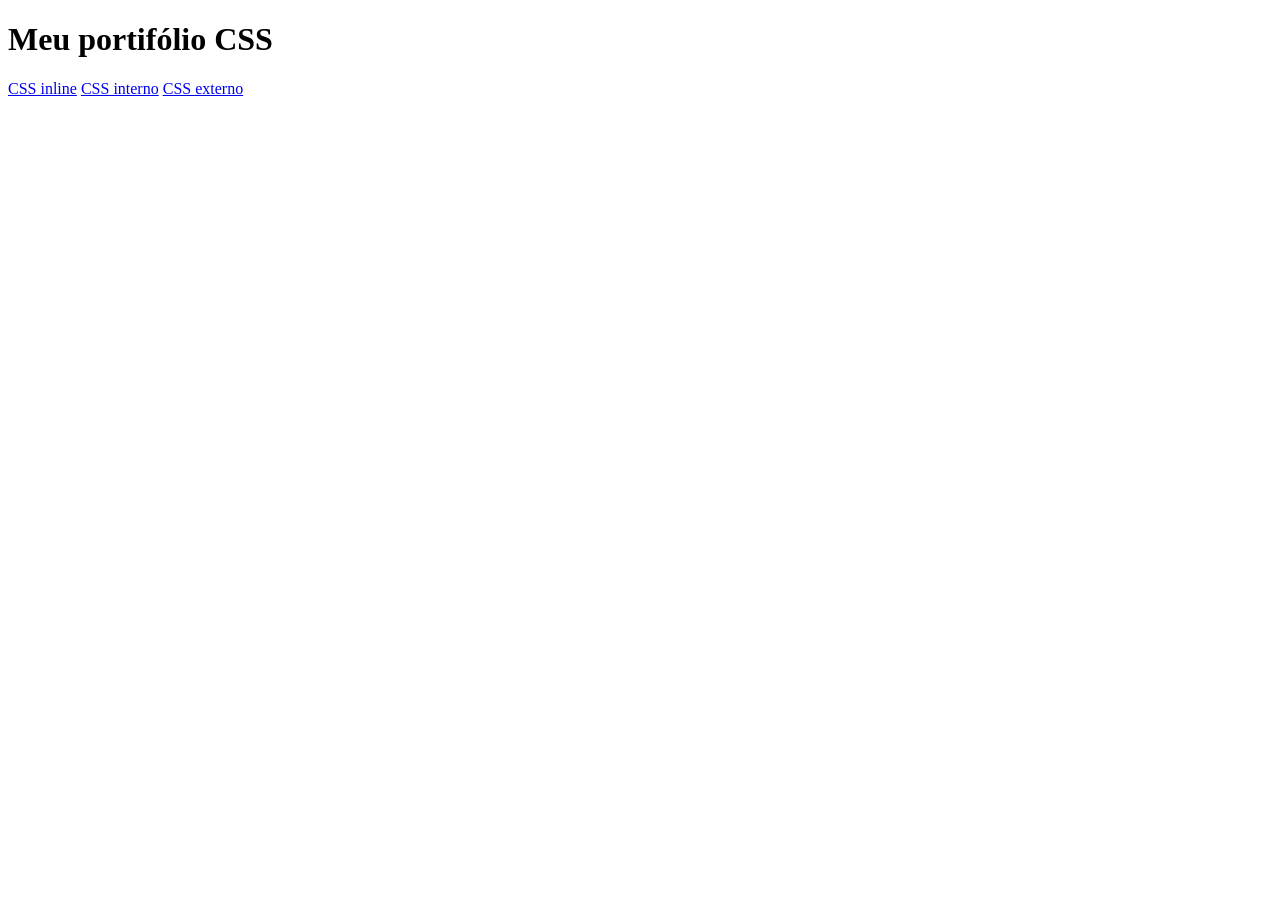
<file: index.html>
<!DOCTYPE html>
<html lang="pt-BR">
    <head>
        <meta charset="UTF-8">
        <meta name="viewport" content="width=device-width, initial-scale=1.0">
        <title>Document</title>
    </head>
    <body>
        <h1>Meu portifólio CSS</h1> 
        <a href="html/css-inline/css_inline.html">CSS inline</a>
        <a href="html/css-interno/css_interno.html">CSS interno</a>
        <a href="html/css-externo/css_externo.html">CSS externo</a>
     </body>
</html>
</file>
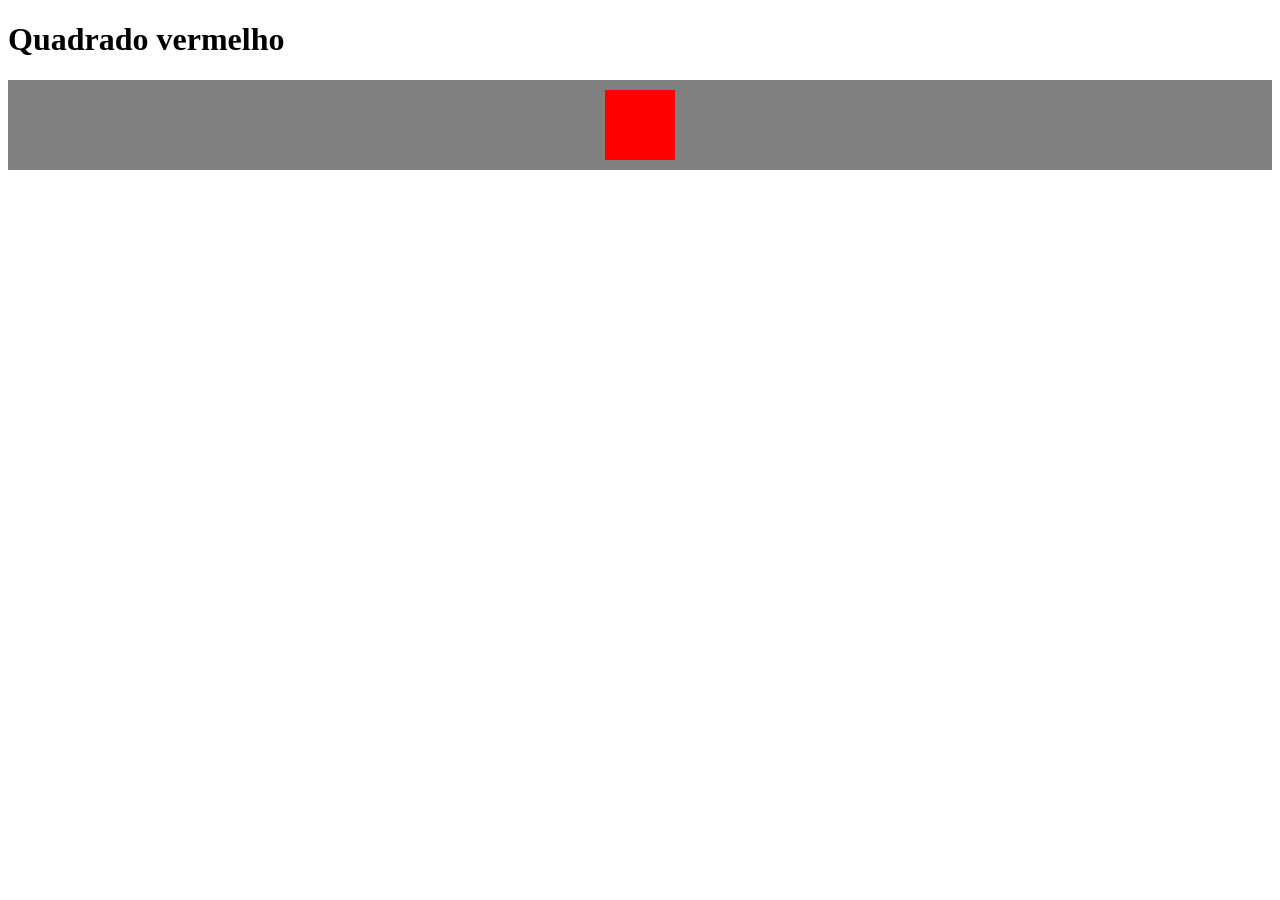
<file: atividade_flex/atividade_flex.html>
<!DOCTYPE html>
<html lang="BR">
    <head>
        <link rel="stylesheet" href="../assets/css/style_flex.css">
        <meta charset="UFT-8">
        <title>Document</title>
        <meta name="viewport" content="width-device-width,initial-scale=1.0">
    </head>
    <body>
        <h1>Quadrado vermelho</h1>
        <div class="container"><div class="quadrado"></div></div>
        
    </body>
</html>
</file>
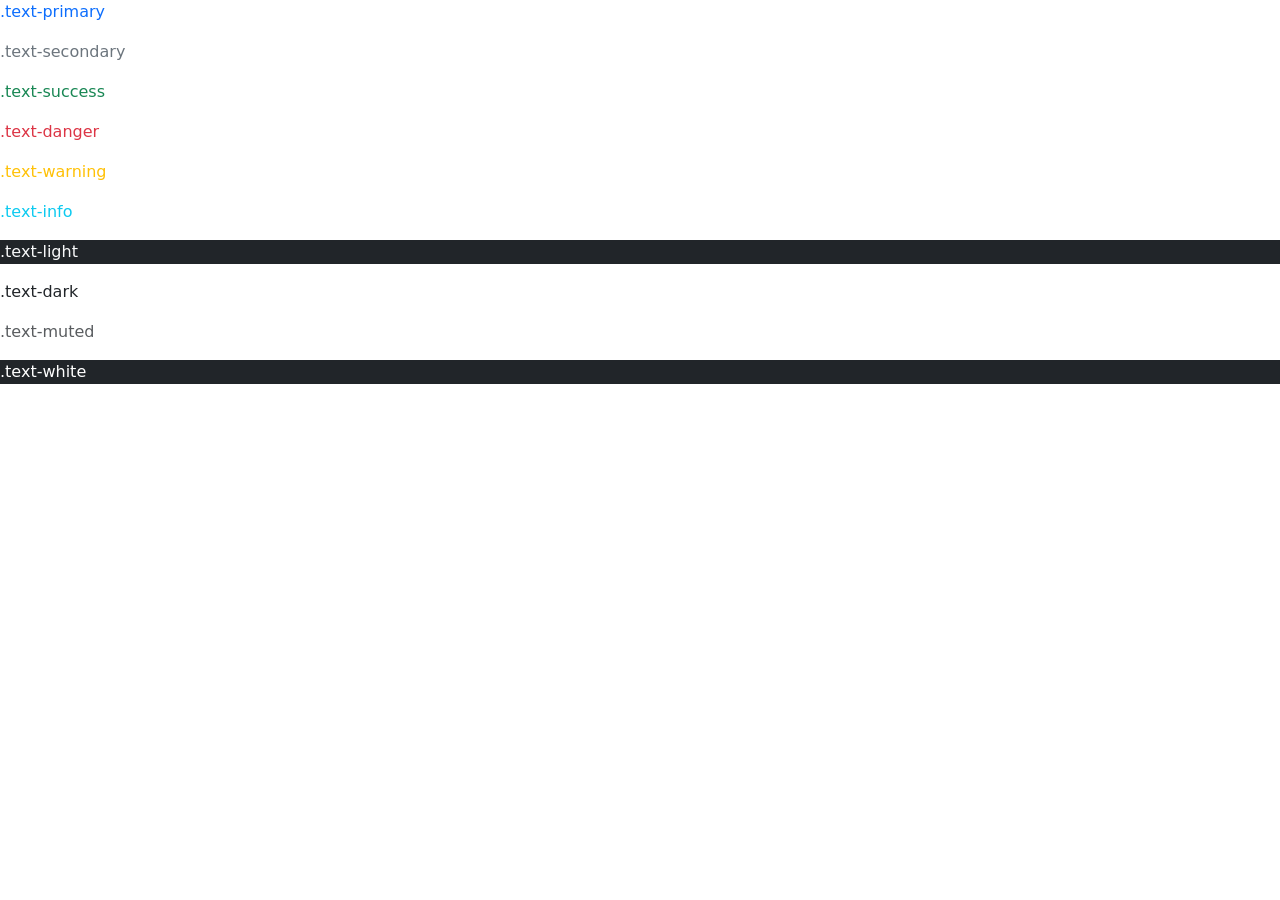
<file: html/intro_boostrap.html>
<!DOCTYPE html>
<html lang="pt-BR">
    <head>
        <link href="https://cdn.jsdelivr.net/npm/bootstrap@5.3.8/dist/css/bootstrap.min.css" rel="stylesheet" 
        integrity="sha384-sRIl4kxILFvY47J16cr9ZwB07vP4J8+LH7qKQnuqkuIAvNWLzeN8tE5YBujZqJLB" 
        crossorigin="anonymous">
        
        <script src="https://cdn.jsdelivr.net/npm/bootstrap@5.3.8/dist/js/bootstrap.bundle.min.js" integrity="
        sha384-FKyoEForCGlyvwx9Hj09JcYn3nv7wiPVlz7YYwJrWVcXK/BmnVDxM+D2scQbITxI" 
        crossorigin="anonymous"></script>
        <meta charset="UTF-8">
        <meta name="viewport" content="width=device-width, initial-scale=1.0">
        <title>Document</title>
    </head>
    <body>
<p class="text-primary">.text-primary</p>
<p class="text-secondary">.text-secondary</p>
<p class="text-success">.text-success</p>
<p class="text-danger">.text-danger</p>
<p class="text-warning">.text-warning</p>
<p class="text-info">.text-info</p>
<p class="text-light bg-dark">.text-light</p>
<p class="text-dark">.text-dark</p>
<p class="text-muted">.text-muted</p>
<p class="text-white bg-dark">.text-white</p>
    </body>
</html>
</file>
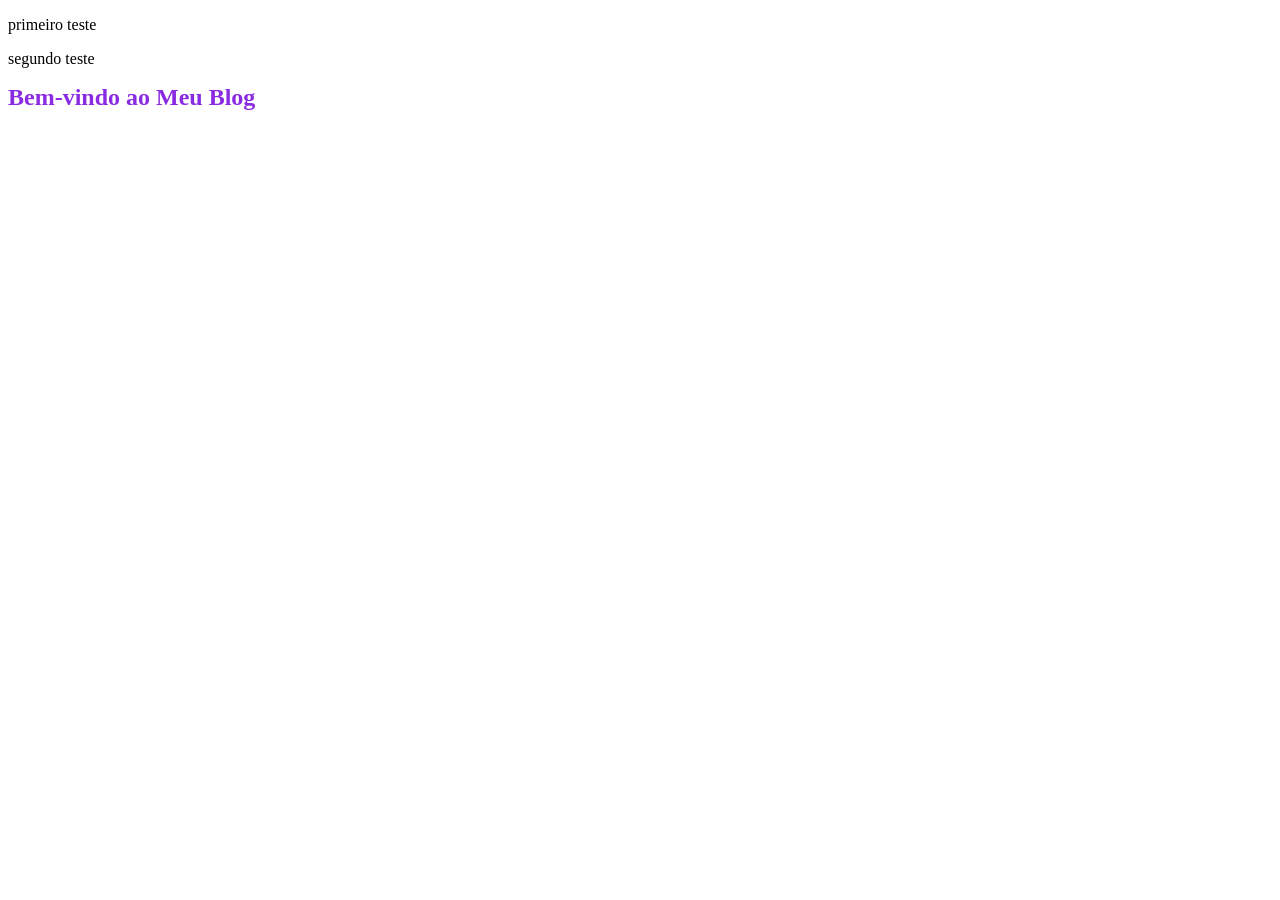
<file: html/css-inline/css_inline.html>
<!DOCTYPE html>
<html lang="pt-BR">
    <head>
        <meta charset="UTF-8">
        <meta name="viewport" content="width=device-width, initial-scale=1.0">
        <title>Document</title>
    </head>
    <body>
        <p>primeiro teste</p>
        <p>segundo teste</p>
        <h1 style="color: blueviolet ; font-size: 24px;">
            Bem-vindo ao Meu Blog
        </h1>
    </body>
</html>
</file>
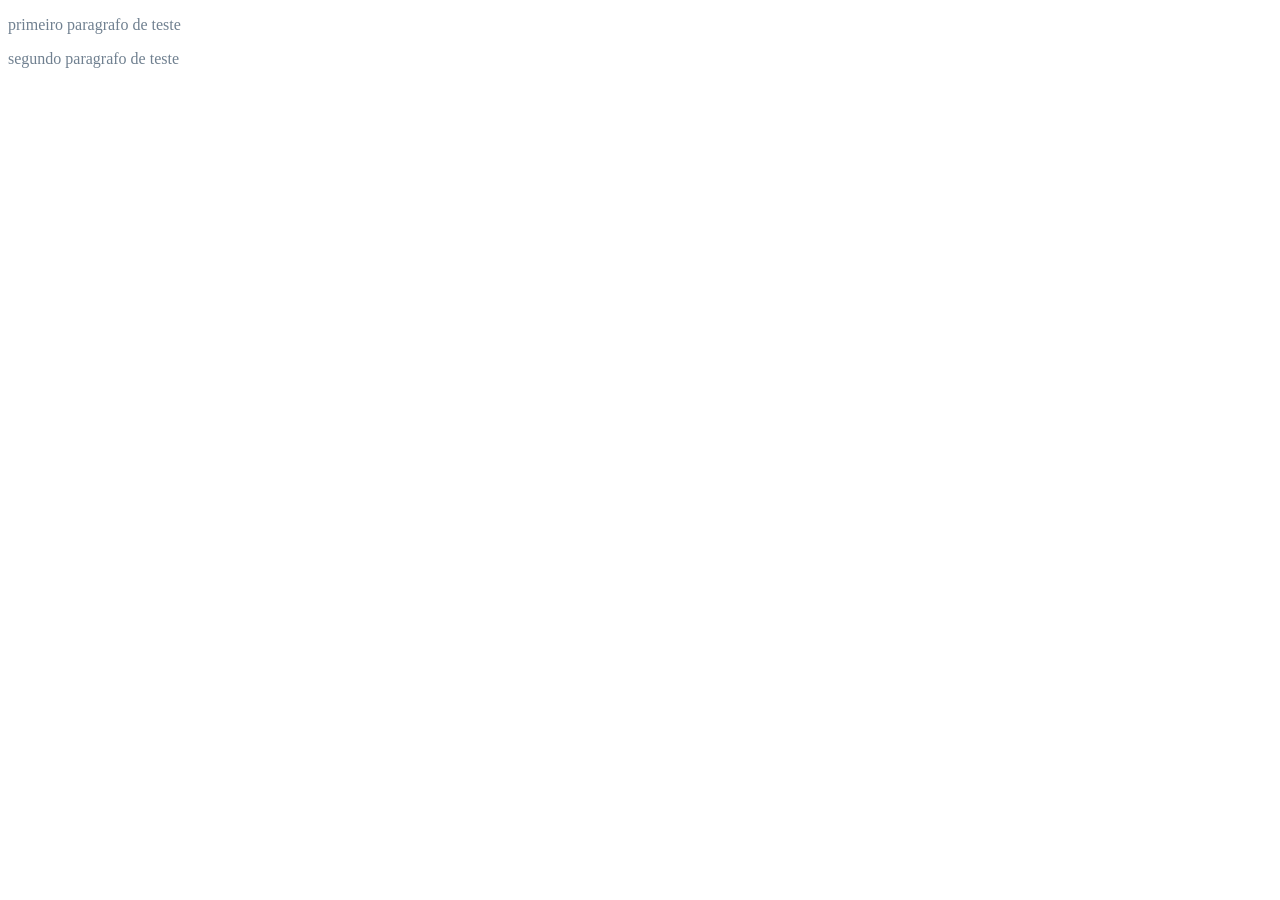
<file: html/css-interno/css_interno.html>
<!DOCTYPE html>
<html lang="pt-BR">
    <head>
        <style>
            body {
                color: slategray;
                font-size: 16px;
            }
        </style>
        <meta charset="UTF-8">
        <meta name="viewport" content="width=device-width, initial-scale=1.0">
        <title>Document</title>
    </head>
    <body>
        <p>primeiro paragrafo de teste</p>
        <p>segundo paragrafo de teste</p>
    </body>
</html>
</file>
<file: assets/css/style_flex.css>
.container {
  display: flex;
  flex-direction: row;
  align-items: center;
  justify-content: center;
  background-color:gray;
}

.quadrado {
  background-color:red;
  width: 50px;
  height: 50px;
  margin: 10px;
  padding: 10px;
}
</file>
